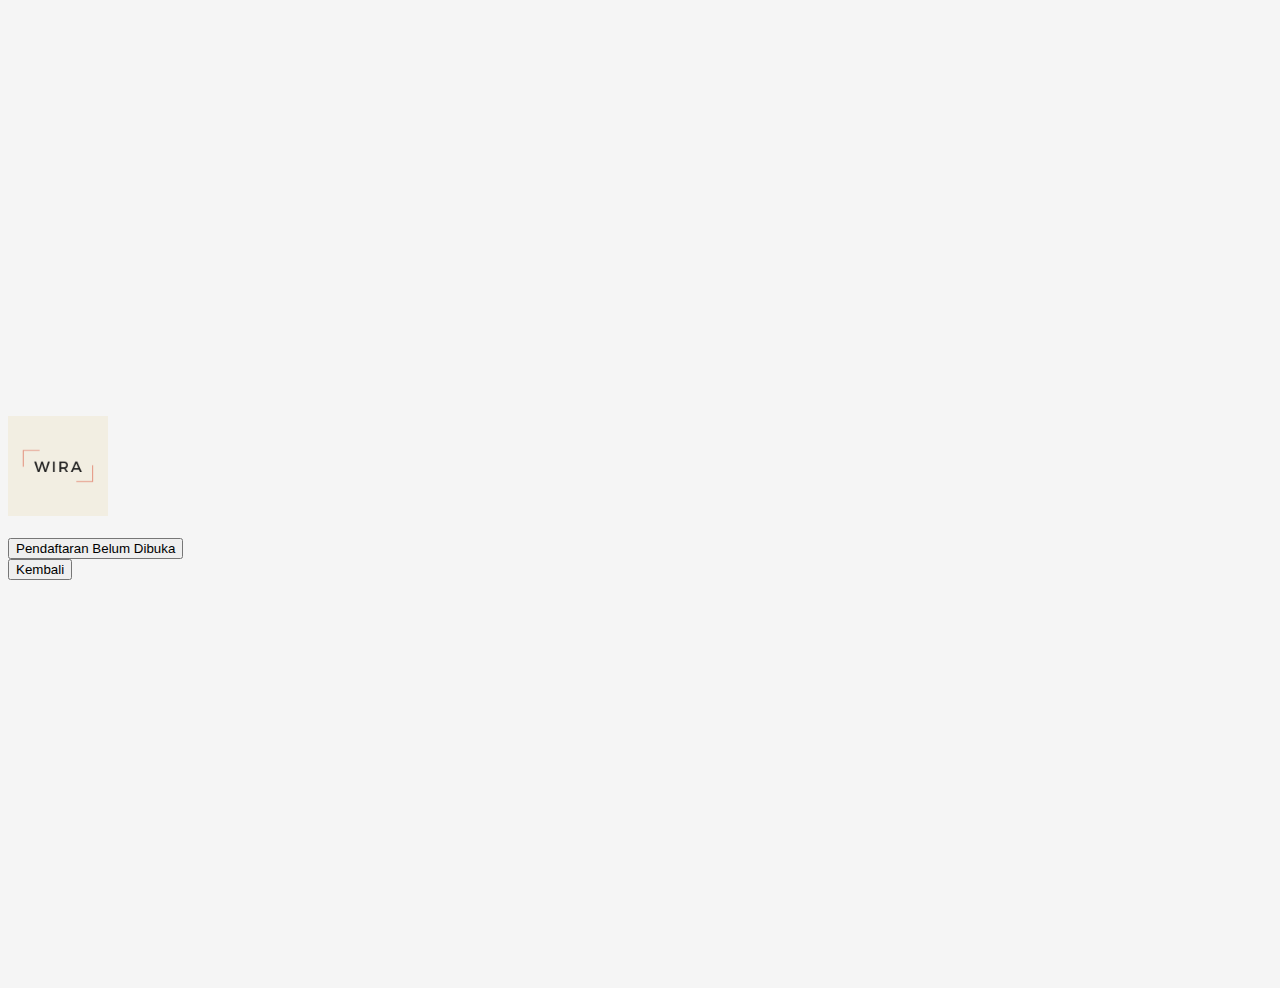
<file: daftar/daftar.html>
<!doctype html>
<html lang="en">

<head>
  <meta charset="utf-8">
  <meta name="viewport" content="width=device-width, initial-scale=1">
  <meta name="description" content="">
  <meta name="author" content="Mark Otto, Jacob Thornton, and Bootstrap contributors">
  <meta name="generator" content="Hugo 0.88.1">
  <title>Daftar</title>

  <link rel="canonical" href="https://getbootstrap.com/docs/5.1/examples/cover/">
  <link href="https://cdn.jsdelivr.net/npm/bootstrap@5.1.3/dist/css/bootstrap.min.css" rel="stylesheet"
    integrity="sha384-1BmE4kWBq78iYhFldvKuhfTAU6auU8tT94WrHftjDbrCEXSU1oBoqyl2QvZ6jIW3" crossorigin="anonymous">

  <style>
    .bd-placeholder-img {
      font-size: 1.125rem;
      text-anchor: middle;
      -webkit-user-select: none;
      -moz-user-select: none;
      user-select: none;
    }

    @media (min-width: 768px) {
      .bd-placeholder-img-lg {
        font-size: 3.5rem;
      }
    }
  </style>


  <!-- Custom styles for this template -->
  <link href="daftar.css" rel="stylesheet">
</head>

<body class="text-center">

  <div class="cover-container d-flex w-100 h-100 p-3 mx-auto flex-column">

    <main class="px-100">
      <div class="logo">
        <img src="/img/Logo.png" alt="image" width="100px" class="logo">
      </div>

      <br>
      <div class="alert">
        <button type="button" class="btn btn-outline-danger">Pendaftaran Belum Dibuka</button>
      </div>
      <div class="back">
        <a href="/index.html"><button type="button" class="btn btn-primary">Kembali</button></a>
      </div>

    </main>

  </div>


  <!-- scrip bootstrap -->
  <!-- <script src="https://cdn.jsdelivr.net/npm/bootstrap@5.1.3/dist/js/bootstrap.bundle.min.js"
    integrity="sha384-ka7Sk0Gln4gmtz2MlQnikT1wXgYsOg+OMhuP+IlRH9sENBO0LRn5q+8nbTov4+1p" crossorigin="anonymous">
  </script> -->
</body>

</html>
</file>
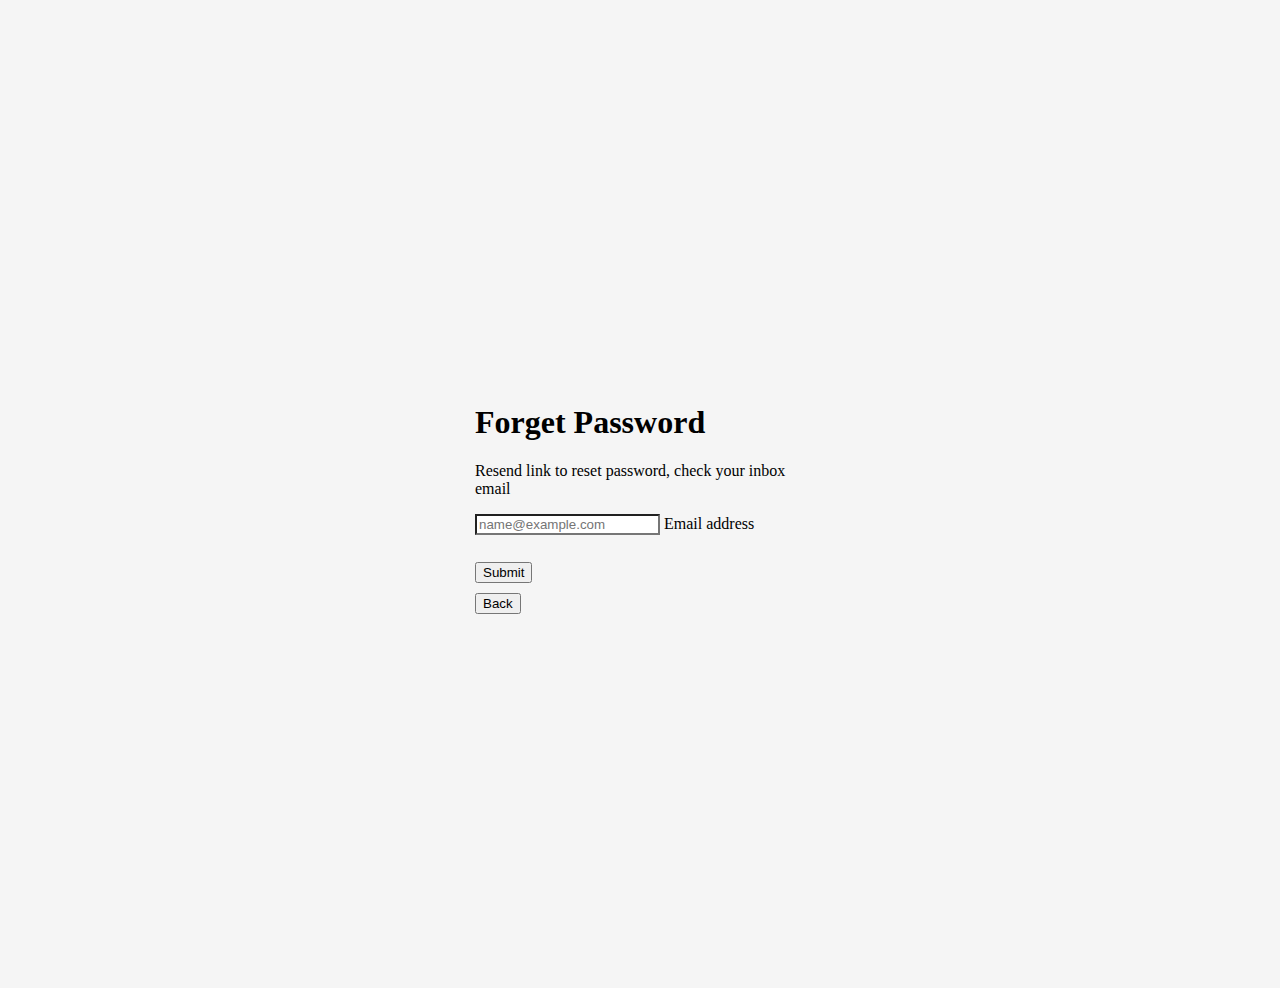
<file: login/forget.html>
<!doctype html>
<html lang="en">

<head>
    <!-- Required meta tags -->
    <meta charset="utf-8">
    <meta name="viewport" content="width=device-width, initial-scale=1">
    <meta name="description" content="">
    <meta name="author" content="Mark Otto, Jacob Thornton, and Bootstrap contributors">
    <meta name="generator" content="Hugo 0.88.1">
    <link rel="canonical" href="https://getbootstrap.com/docs/5.1/examples/sign-in/">

    <style>
        .bd-placeholder-img {
            font-size: 1.125rem;
            text-anchor: middle;
            -webkit-user-select: none;
            -moz-user-select: none;
            user-select: none;
        }

        @media (min-width: 768px) {
            .bd-placeholder-img-lg {
                font-size: 3.5rem;
            }
        }
    </style>

    <!-- Bootstrap CSS -->
    <link href="https://cdn.jsdelivr.net/npm/bootstrap@5.1.3/dist/css/bootstrap.min.css" rel="stylesheet"
        integrity="sha384-1BmE4kWBq78iYhFldvKuhfTAU6auU8tT94WrHftjDbrCEXSU1oBoqyl2QvZ6jIW3" crossorigin="anonymous">

    <link href="forget.css" rel="stylesheet">

    <title>Forget Password</title>
</head>

<body class="text-center">

    <main class="form-signin">
        <form>
            <h1 class="h3 mb-3 fw-normal">Forget Password</h1>
            <p>Resend link to reset password, check your inbox email</p>

            <div class="form-floating">
                <input type="email" class="form-control" id="floatingInput" placeholder="name@example.com">
                <label for="floatingInput">Email address</label>
            </div>
            <br>
            <div class="row justify-content-center text-center">
                <div class="col-md-6 button"><button class="w-100 btn btn-lg btn-primary" type="submit">Submit</button></div>
                <div class="col-md-6 button"><a href="/login/login.html"><button type="button"
                            class=" w-100 btn btn-lg btn-outline-primary ms-auto">Back</button></a></div>
            </div>
        </form>
    </main>

    <!-- Option 1: Bootstrap Bundle with Popper -->
    <script src="https://cdn.jsdelivr.net/npm/bootstrap@5.1.3/dist/js/bootstrap.bundle.min.js"
        integrity="sha384-ka7Sk0Gln4gmtz2MlQnikT1wXgYsOg+OMhuP+IlRH9sENBO0LRn5q+8nbTov4+1p" crossorigin="anonymous">
    </script>
</body>

</html>
</file>
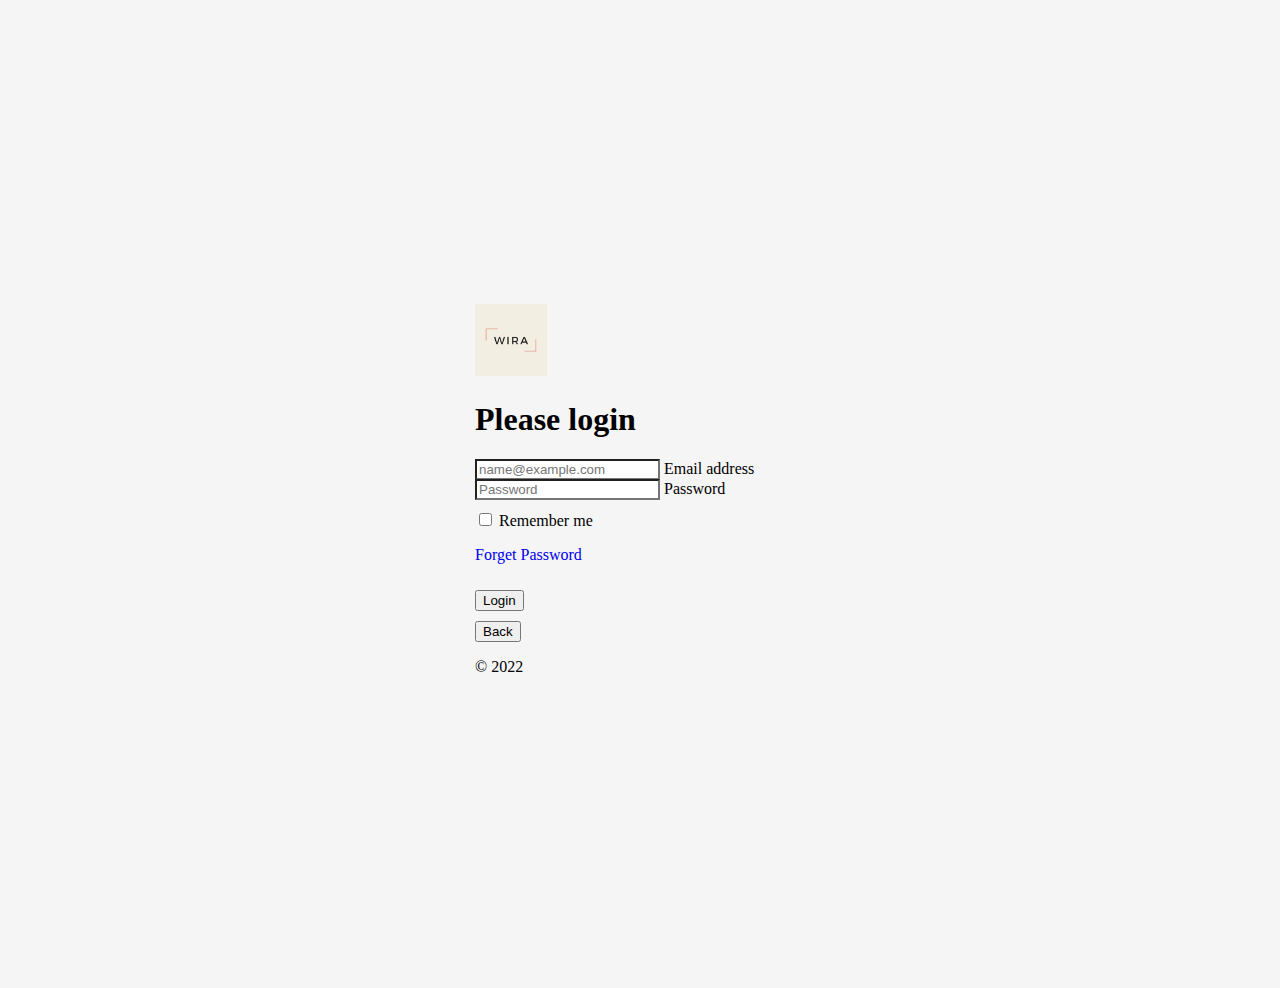
<file: login/login.html>
<!doctype html>
<html lang="en">

<head>
  <!-- Required meta tags -->
  <meta charset="utf-8">
  <meta name="viewport" content="width=device-width, initial-scale=1">
  <meta name="description" content="">
  <meta name="author" content="Mark Otto, Jacob Thornton, and Bootstrap contributors">
  <meta name="generator" content="Hugo 0.88.1">
  <link rel="canonical" href="https://getbootstrap.com/docs/5.1/examples/sign-in/">

  <style>
    .bd-placeholder-img {
      font-size: 1.125rem;
      text-anchor: middle;
      -webkit-user-select: none;
      -moz-user-select: none;
      user-select: none;
    }

    @media (min-width: 768px) {
      .bd-placeholder-img-lg {
        font-size: 3.5rem;
      }
    }
  </style>

  <!-- Bootstrap CSS -->
  <link href="https://cdn.jsdelivr.net/npm/bootstrap@5.1.3/dist/css/bootstrap.min.css" rel="stylesheet"
    integrity="sha384-1BmE4kWBq78iYhFldvKuhfTAU6auU8tT94WrHftjDbrCEXSU1oBoqyl2QvZ6jIW3" crossorigin="anonymous">

  <link href="login.css" rel="stylesheet">

  <title>Login</title>
</head>

<body class="text-center">

  <main class="form-signin">
    <form>
      <img class="mb-4" src="/img/Logo.png" alt="logo" width="72" height="72">
      <h1 class="h3 mb-3 fw-normal">Please login</h1>

      <div class="form-floating">
        <input type="email" class="form-control" id="floatingInput" placeholder="name@example.com">
        <label for="floatingInput">Email address</label>
      </div>
      <div class="form-floating">
        <input type="password" class="form-control" id="floatingPassword" placeholder="Password">
        <label for="floatingPassword">Password</label>
      </div>

      <div class="row checkbox justify-content-center text-center">
        <div class="col-md-6"><label>
            <input type="checkbox" value="remember-me"> Remember me
          </label></div>
        <div class="col-md-6"><a href="/login/forget.html" style="text-decoration: none; ">
            <p>Forget Password</p>
          </a></div>
      </div>

      <div class="row justify-content-center text-center">
        <div class="col-md-6 button">
          <button class="w-100 btn btn-lg btn-primary" type="submit">Login</button>
        </div>
        <div class="col-md-6 button">
          <a href="/index.html"><button type="button" class=" w-100 btn btn-lg btn-outline-primary ms-auto">Back</button></a>
        </div>
      </div>
      <p class="mt-5 mb-3 text-muted">&copy; 2022</p>
    </form>
  </main>

  <!-- Option 1: Bootstrap Bundle with Popper -->
  <script src="https://cdn.jsdelivr.net/npm/bootstrap@5.1.3/dist/js/bootstrap.bundle.min.js"
    integrity="sha384-ka7Sk0Gln4gmtz2MlQnikT1wXgYsOg+OMhuP+IlRH9sENBO0LRn5q+8nbTov4+1p" crossorigin="anonymous">
  </script>
</body>

</html>
</file>
<file: daftar/daftar.css>
html,
body {
  height: 100%;
}

body {
  display: flex;
  align-items: center;
  padding-top: 40px;
  padding-bottom: 40px;
  background-color: #f5f5f5;
}

.cover-container {
  max-width: 42em;
}

/* logo */
.logo{

}

/* alert */
.alert{
    padding-top: 100;

}

/* back botton */
.back{
    padding-top: 100;
}
</file>
<file: login/forget.css>
html,
body {
  height: 100%;
}

body {
  display: flex;
  align-items: center;
  padding-top: 40px;
  padding-bottom: 40px;
  background-color: #f5f5f5;
}

.form-signin {
  width: 100%;
  max-width: 330px;
  padding: 15px;
  margin: auto;
}

.form-signin .checkbox {
  font-weight: 400;
}

.form-signin .form-floating:focus-within {
  z-index: 2;
}

.form-signin input[type="email"] {
  margin-bottom: -1px;
  border-bottom-right-radius: 0;
  border-bottom-left-radius: 0;
}

.form-signin input[type="password"] {
  margin-bottom: 10px;
  border-top-left-radius: 0;
  border-top-right-radius: 0;
}

.button{
  padding-top: 10px;
}
</file>
<file: login/login.css>
html,
body {
  height: 100%;
}

body {
  display: flex;
  align-items: center;
  padding-top: 40px;
  padding-bottom: 40px;
  background-color: #f5f5f5;
}

.form-signin {
  width: 100%;
  max-width: 330px;
  padding: 15px;
  margin: auto;
}

.form-signin .checkbox {
  font-weight: 400;
}

.form-signin .form-floating:focus-within {
  z-index: 2;
}

.form-signin input[type="email"] {
  margin-bottom: -1px;
  border-bottom-right-radius: 0;
  border-bottom-left-radius: 0;
}

.form-signin input[type="password"] {
  margin-bottom: 10px;
  border-top-left-radius: 0;
  border-top-right-radius: 0;
}

.button{
  padding-top: 10px;
}
</file>
